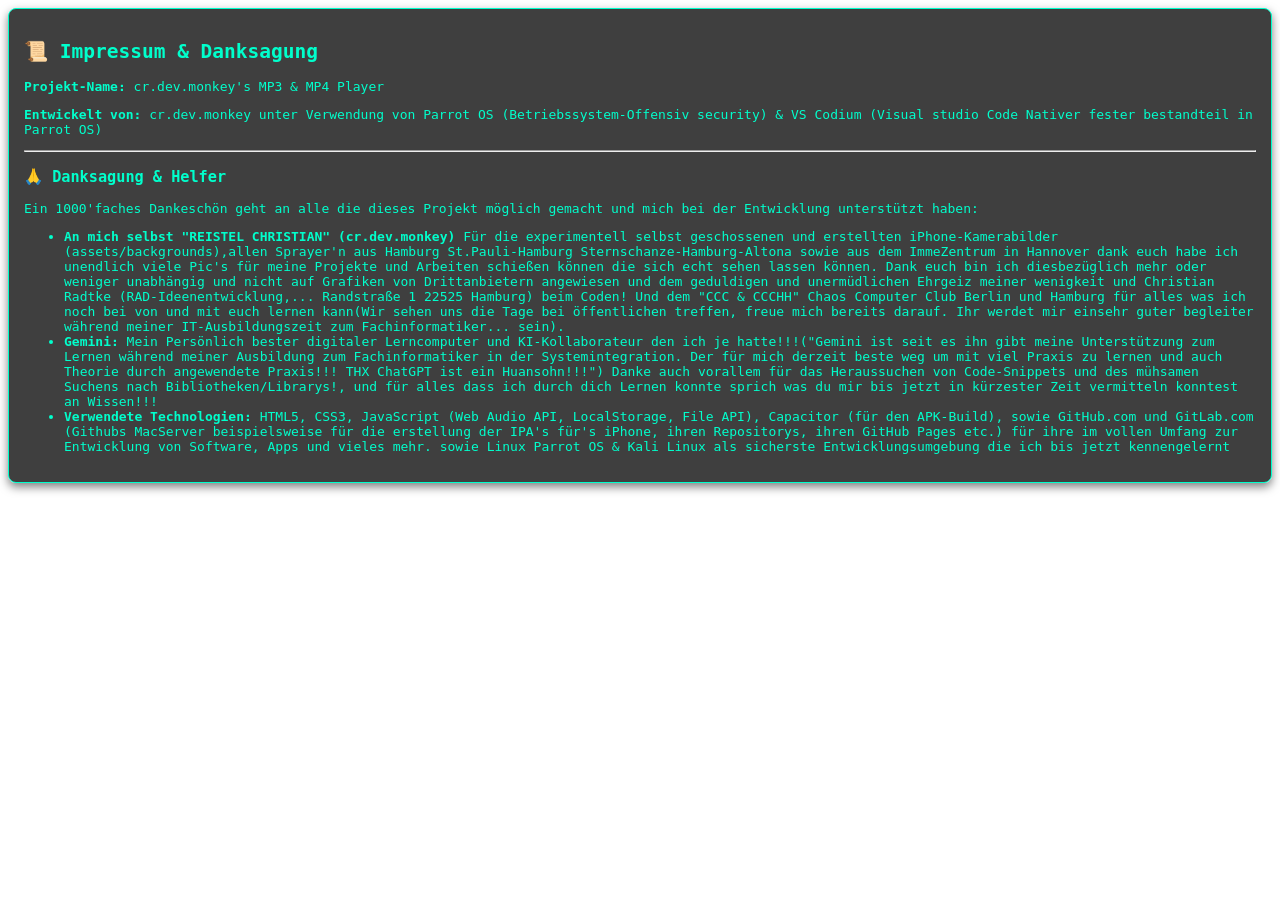
<file: impressum.html>
<!DOCTYPE html>
<html lang="de">
    <head>
        <meta charset="UTF-8">
        <meta name="viewport" content="width=device-width, initial-scale=1.0">
        <title>Impressum - cr.dev.monkey - MP3 & MP4 Player</title>
        <link rel="stylesheet" href="style.css">
    </head>
    <body style="background: transparent; padding: 0;">

        <div class="player-box">
            <h2>📜 Impressum & Danksagung</h2>

            <p><strong>Projekt-Name:</strong> cr.dev.monkey's MP3 & MP4 Player</p>
            <p><strong>Entwickelt von:</strong> cr.dev.monkey unter Verwendung von Parrot OS (Betriebssystem-Offensiv security) & VS Codium (Visual studio Code Nativer fester bestandteil in Parrot OS)</p>

            <hr>
            <h3>🙏 Danksagung & Helfer</h3>
            <p>Ein 1000'faches Dankeschön geht an alle die dieses Projekt möglich gemacht und mich bei der Entwicklung unterstützt haben:</p>

            <ul>
                <li><strong>An mich selbst "REISTEL CHRISTIAN" (cr.dev.monkey)</strong> Für die experimentell selbst geschossenen und erstellten iPhone-Kamerabilder (assets/backgrounds),allen Sprayer'n aus Hamburg St.Pauli-Hamburg Sternschanze-Hamburg-Altona sowie aus dem ImmeZentrum in Hannover dank euch habe ich unendlich viele Pic's für meine Projekte und Arbeiten schießen können die sich echt sehen lassen können. Dank euch bin ich diesbezüglich mehr oder weniger unabhängig und nicht auf Grafiken von Drittanbietern angewiesen und dem geduldigen und unermüdlichen Ehrgeiz meiner wenigkeit und Christian Radtke (RAD-Ideenentwicklung,... Randstraße 1 22525 Hamburg) beim Coden! Und dem "CCC & CCCHH" Chaos Computer Club Berlin und Hamburg für alles was ich noch bei von und mit euch lernen kann(Wir sehen uns die Tage bei öffentlichen treffen, freue mich bereits darauf. Ihr werdet mir einsehr guter begleiter während meiner IT-Ausbildungszeit zum Fachinformatiker... sein).</li>
                <li><strong>Gemini:</strong> Mein Persönlich bester digitaler Lerncomputer und KI-Kollaborateur den ich je hatte!!!("Gemini ist seit es ihn gibt meine Unterstützung zum Lernen während meiner Ausbildung zum Fachinformatiker in der Systemintegration. Der für mich derzeit beste weg um mit viel Praxis zu lernen und auch Theorie durch angewendete Praxis!!! THX ChatGPT ist ein Huansohn!!!") Danke auch vorallem für das Heraussuchen von Code-Snippets und des mühsamen Suchens nach Bibliotheken/Librarys!, und für alles dass ich durch dich Lernen konnte sprich was du mir bis jetzt in kürzester Zeit vermitteln konntest an Wissen!!!</li>
                <li><strong>Verwendete Technologien:</strong> HTML5, CSS3, JavaScript (Web Audio API, LocalStorage, File API), Capacitor (für den APK-Build), sowie GitHub.com und GitLab.com (Githubs MacServer beispielsweise für die erstellung der IPA's für's iPhone, ihren Repositorys, ihren GitHub Pages etc.) für ihre im vollen Umfang zur Entwicklung von Software, Apps und vieles mehr. sowie Linux Parrot OS & Kali Linux als sicherste Entwicklungsumgebung die ich bis jetzt kennengelernt</li>
            </ul>
        </div>

    </body>
</html>
</file>
<file: style.css>
/* --- GRAFISCHES DESIGN MIT DEINEM IPHONE-JPG --- */
body {
    /* Wir laden dein selbstgemachtes iPhone-JPG als Background */
    background-image: linear-gradient(rgba(255, 0, 0, 0.500), rgba(255, 0, 0, 0.500)), url('assets/backgrounds/background_graph_schanze.JPG');
    background-size: cover;          /* Bild füllt den ganzen Bildschirm aus */
    background-position: center;     /* Bild wird zentriert */
    background-attachment: fixed;    /* Bild bleibt beim Scrollen fixiert */
    
    color: #00ffcc;
    font-family: monospace;
    padding: 20px;
}

.player-box {
    /* Leichter Transparenz-Effekt (Glassmorphism), damit man dein Bild durchschimmern sieht */
    background: rgba(30, 30, 30, 0.85);
    padding: 15px;
    border-radius: 8px;
    margin-bottom: 15px;
    border: 1px solid #00ffcc;
    box-shadow: 0 4px 10px rgba(0, 0, 0, 0.5);
}

video, audio {
    width: 100%;
    margin-top: 10px;
}

button {
    background: #00ffcc;
    color: #121212;
    border: none;
    border-radius: 24px;
    padding: 8px 12px;
    font-weight: bold;
    cursor: pointer;
    margin: 5px 0;
}

button:hover {
    background: #ff0000;
    color: #fff;
}

/* --- PLAYLIST CONTAINER LISTE --- */
#playlistContainer {
    list-style: none;
    padding-left: 0;
}

/* --- DATEI-AUSWAHL BUTTONS IM SELBEN STIL --- */
input[type="file"]::file-selector-button {
    background: #00ffcc;
    color: #121212;
    border: none;
    border-radius: 24px;
    padding: 8px 12px;
    font-weight: bold;
    cursor: pointer;
    margin-right: 10px;
    font-family: monospace;
    transition: background 0.2s;
}

input[type="file"]::file-selector-button:hover {
    background: #ff0000;
    color: #fff;
}

/* Für ältere WebKit Browser / Kompatibilität */
input[type="file"]::-webkit-file-upload-button {
    background: #00ffcc;
    color: #121212;
    border: none;
    border-radius: 24px;
    padding: 8px 12px;
    font-weight: bold;
    cursor: pointer;
    margin-right: 10px;
    font-family: monospace;
}

input[type="file"]::-webkit-file-upload-button:hover {
    background: #ff0000;
    color: #fff;
}
</file>
